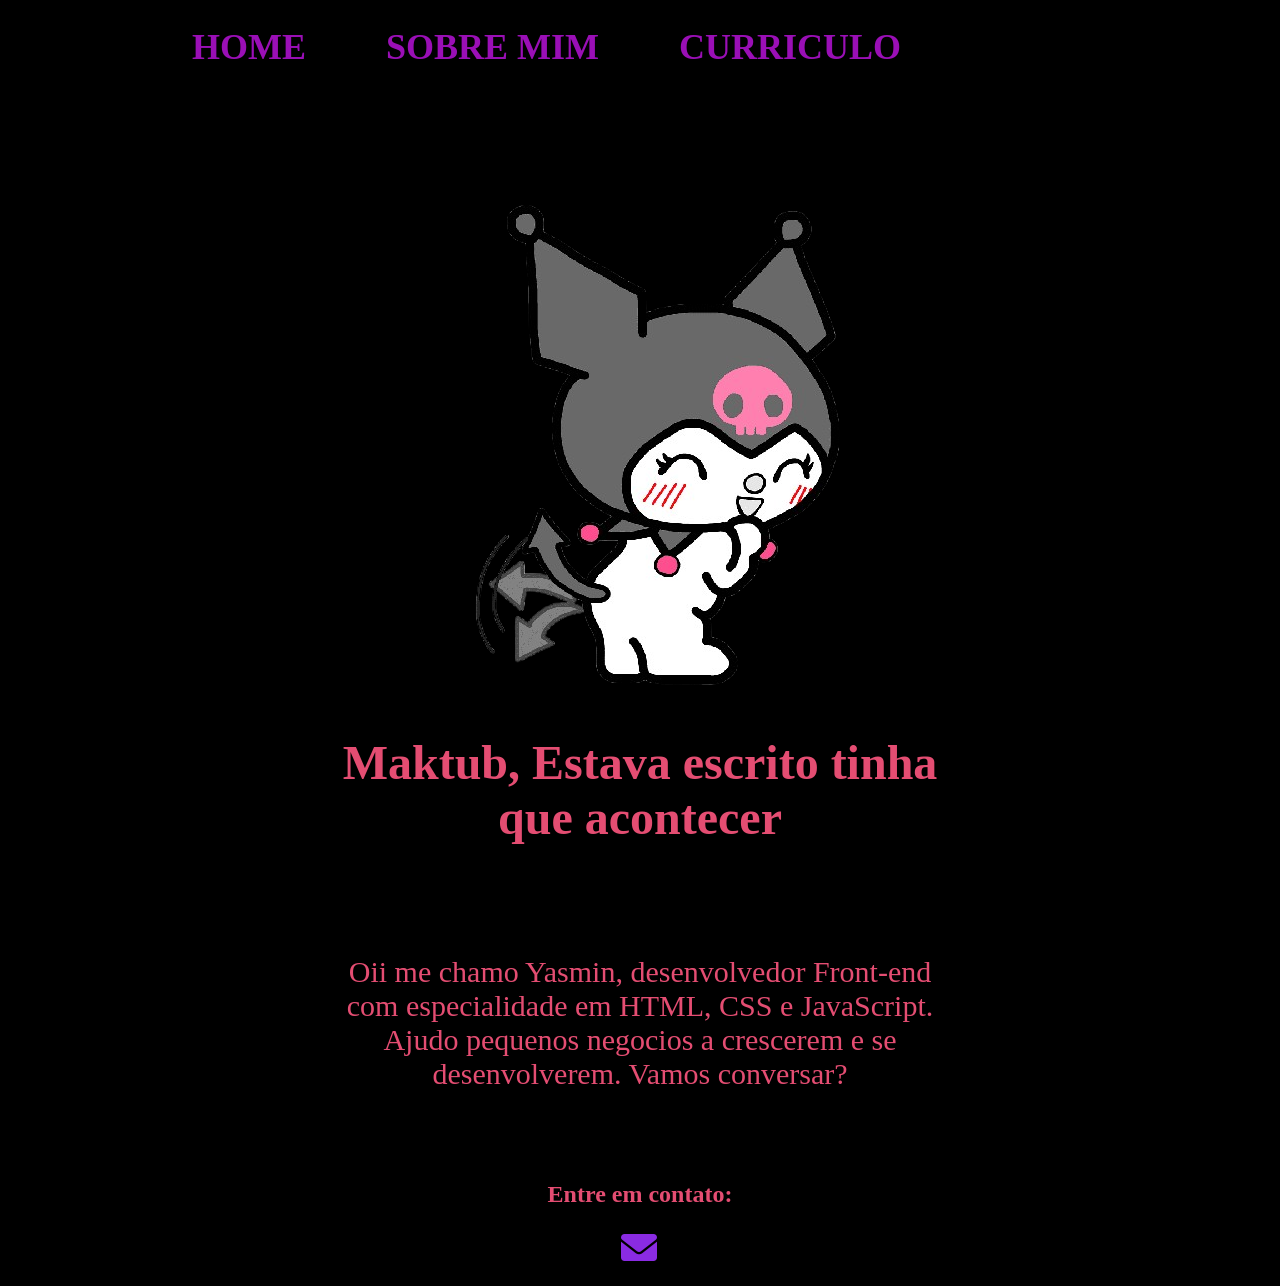
<file: index.html>
<!DOCTYPE html>
<html lang="en">
<head>
    <meta charset="UTF-8">
    <meta name="viewport" content="width=device-width, initial-scale=1.0">
    <title>Meu portfolio yasmin</title>
    <link rel="stylesheet" href="./style.css">
<link rel="stylesheet" href="https://cdnjs.cloudflare.com/ajax/libs/font-awesome/6.0.0-beta3/css/all.min.css">
</head>
<body>
    <header class="cabecalho">
        <nav class="cabecalho-menu">
            <a class="cabecalho-menu-links" href="index.html">HOME</a>
            <a class="cabecalho-menu-links" href="sobremim.html">SOBRE MIM</a>
            <a class="cabecalho-menu-links" href="curriculo.html">CURRICULO</a>
        </nav>
    </header>
    <main class="conteudo">
<section class="apresentacao-conteudo">
    <h1 class="apresentacao-conteudo-titulo">Maktub, Estava escrito tinha que acontecer</h1>
    <p class="apresentacao-paragrafo">Oii me chamo Yasmin, desenvolvedor Front-end com especialidade em HTML, CSS e JavaScript. Ajudo pequenos negocios a crescerem e se desenvolverem. Vamos conversar?</p>
    <div class="apresentacao-links">
        <h2 class="apresentacao-links-conteudos">
            Entre em contato:
        </h2>
        <a class="botao1" href="mailto:yasminguerinolinievic@gmail.com"><i class="fas fa-envelope"></i></a>
    </div> 
</section>
<img class="imagem" src="./kuromi.png" alt="">

</main>     
</body>
</html>
</file>
<file: style.css>
{
    margin: 0;
    padding: 0;
}
body {
    height: 100vh;
    background-color: rgb(0, 0, 0);
    background-attachment: fixed;
    color: rgb(228, 77, 114);
    margin: 0;
}
.cabecalho {
    padding: 2% 0% 0% 15%;
}
.cabecalho-menu {
    display: flex;
    gap:80px;
}
.cabecalho-menu-links {
    font-family:cursive;
    font-size: 36px;
    font-weight: 600;
    color: rgb(154, 15, 182);
    text-decoration:none;
}

.titulo-destaque {
    color: rgb(220, 43, 226);
}
.conteudo {
    height: auto;
    flex-direction: column;
    margin: 10%;
    display: flex;
    align-items: center;
    justify-content: space-between;
    margin-bottom: 15px;
}
.apresentacao-conteudo {
    width: 615px;
    display: flex;
    flex-direction: column;
    justify-content: center;
    align-items: center;
    text-align: center;
    height: auto;
    gap: 40px;
    order: 2;
}

.apresentacao-conteudo-titulo {
    font-size: 300%;
    font-family: cursive;

}
.apresentacao-paragrafo {
    font-size: 30px;
    font-family:Impact, Haettenschweiler, 'Arial Narrow Bold', sans-serif
    text-align: justify;
}
.apresentacao-links-conteudo {
    font-family: fantasy;
    font-weight: 400;
    font-size: 60px
}
.botao1 {
    background-color: rgb(0, 0, 0);
    color: blueviolet;
    width: 500px;
    height: 80px;
    text-align: center;
    border: 2px solid rgb(0, 0, 0);
    border-radius: 50px;
    font-size: 36px;
    padding: 15px 0;
    text-decoration: none;
    font-family: 'Franklin Gothic Medium', 'Arial Narrow', Arial, sans-serif;
    letter-spacing: 2px;
    text-transform: uppercase;
    position: relative;
    overflow: hidden;
}
</file>
